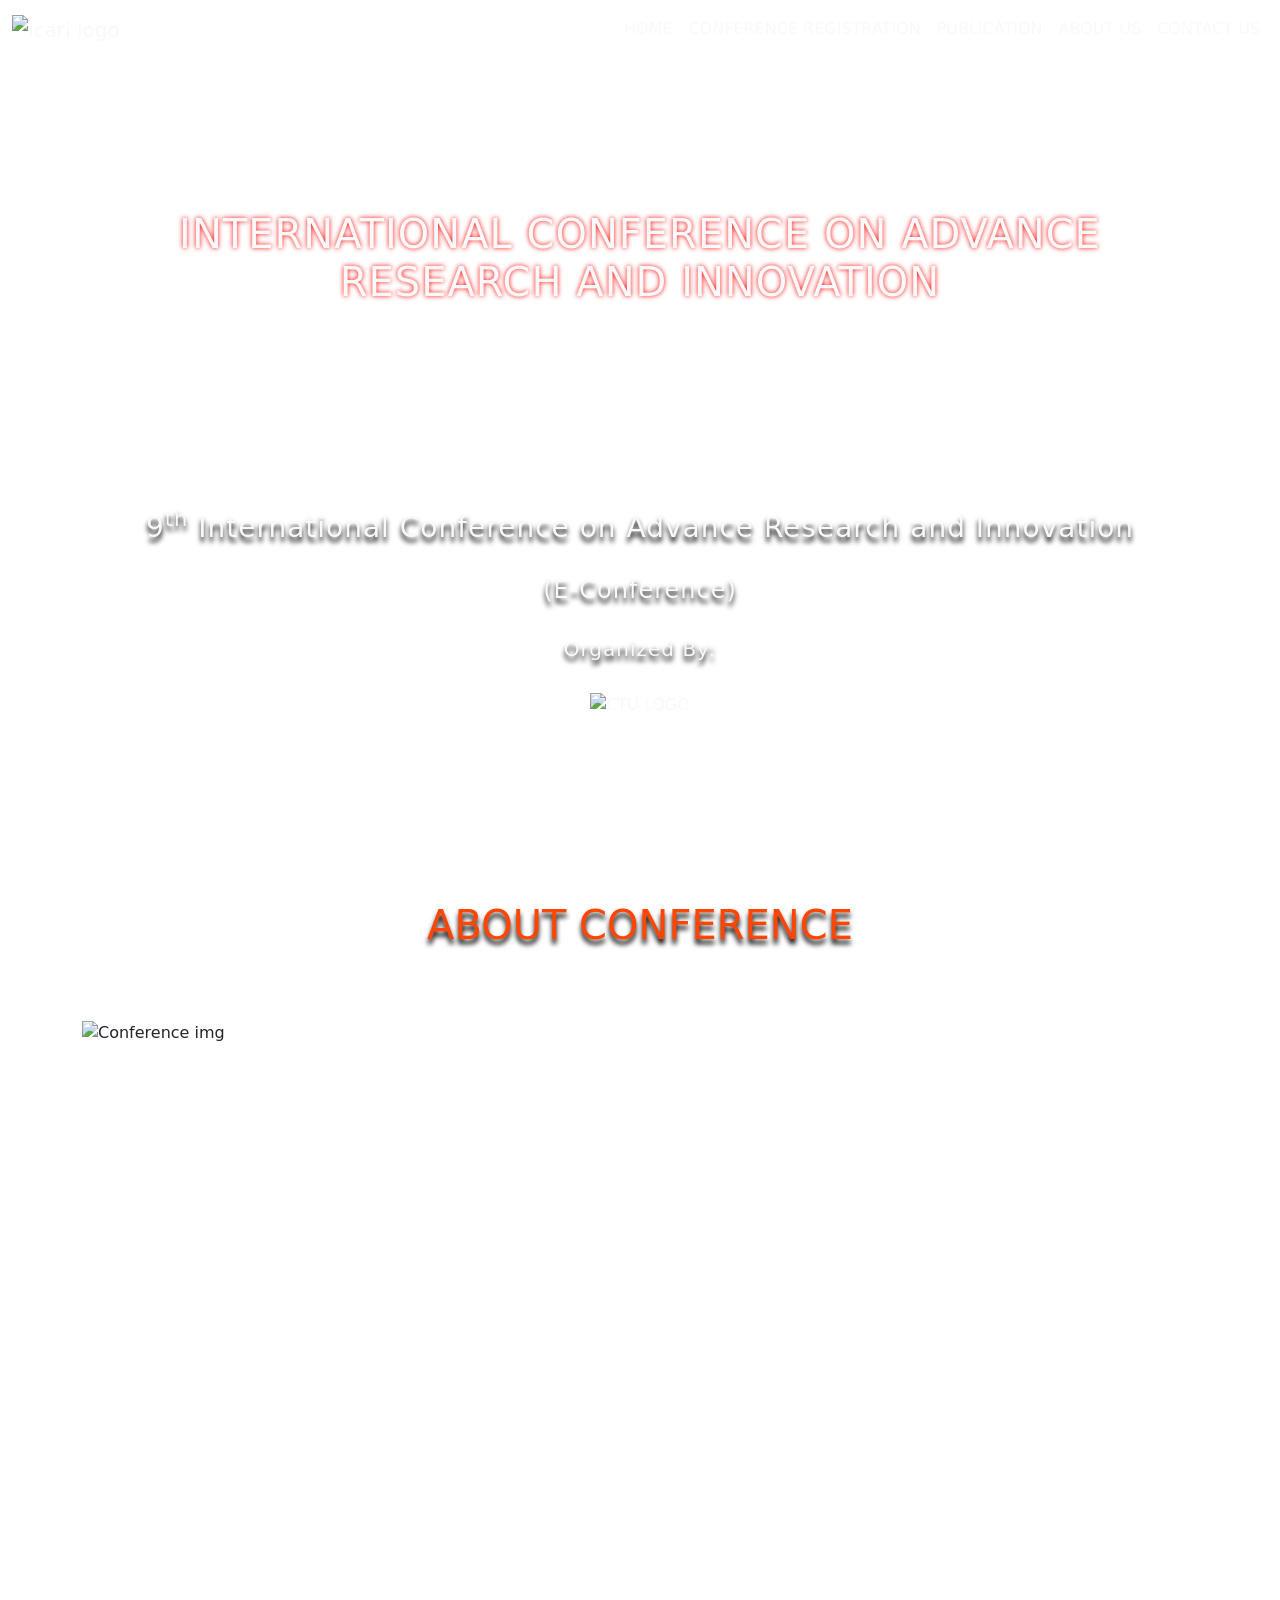
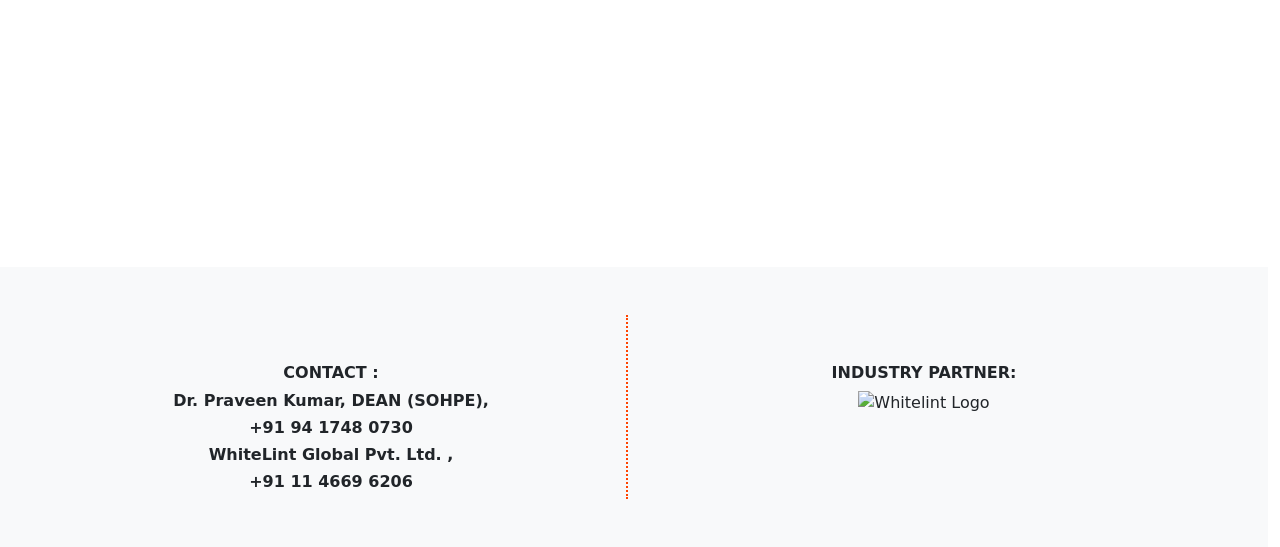
<file: src/main/resources/templates/index.html>
<!doctype html>
<html lang="en" xmlns:th="http://www.thymeleaf.org">
  <head>
    <title>ICARI 2022 | CALL FOR PAPER | CONFERENCE</title>
    <!-- Required meta tags -->
    <meta charset="utf-8">
    <meta name="viewport" content="width=device-width, initial-scale=1, shrink-to-fit=no">
    <link rel="shortcut icon" type="image/x-icon" th:href="@{/images/icariLogo.jpeg}">

    <!-- Bootstrap CSS v5.0.2 -->
    <link rel="stylesheet" href="https://cdn.jsdelivr.net/npm/bootstrap@5.0.2/dist/css/bootstrap.min.css"  integrity="sha384-EVSTQN3/azprG1Anm3QDgpJLIm9Nao0Yz1ztcQTwFspd3yD65VohhpuuCOmLASjC" crossorigin="anonymous">

    <!-- Required CSS -->
    <link rel="stylesheet" th:href="@{/css/index.css}">

  </head>

    <body th:style="'background: url('+@{/images/architecture-3588171.jpg}+'); background-size: cover;'">
    
    <!-- Navbar Starts -->
    <nav class="navbar navbar-expand-sm navbar-dark">
      <div class="container-fluid">
        <a class="navbar-brand text-light" th:href="@{/}"><img th:src="@{/images/icariLogo.jpeg}" alt="icari logo" height="80rem"></a>
        <button class="navbar-toggler bg-dark" type="button" data-bs-toggle="collapse" data-bs-target="#collapsibleNavbar">
          <span class="navbar-toggler-icon"></span>
        </button>
        <div class="collapse navbar-collapse justify-content-end" id="collapsibleNavbar">
          <ul class="navbar-nav">
            <li class="nav-item">
              <a class="nav-link text-light" th:href="@{/}">HOME</a>
            </li>
              <li class="nav-item">
                <a class="nav-link text-light" th:href="@{/confReg}">CONFERENCE REGISTRATION</a>
              </li>
              <li class="nav-item">
                <a class="nav-link text-light" href="#">PUBLICATION</a>
              </li>
              <li class="nav-item">
                <a class="nav-link text-light" href="#">ABOUT US</a>
              </li>
            <li class="nav-item">
              <a class="nav-link text-light" href="#contact_us">CONTACT US</a>
            </li>  
          </ul>
        </div>
      </div>
    </nav>
    <!-- Navbar Ends -->

    <!-- --------------------------------Main Starts-------------------------------- -->
    
    <!-- Banner Starts -->
    <div class="container-fluid pt-5" style="height: 45vh;">
      <div class="container pt-5 text-center">
        <h1 class="mt-2 pt-5 text-light" style="text-shadow: 0px 0px 5px red; letter-spacing: 1px;">INTERNATIONAL CONFERENCE ON ADVANCE RESEARCH AND INNOVATION</h1>
      </div>
    </div>
    <div class="conf_event container-fluid text-center banner p-5">
      <div class="container text-center text-light">
        <h3 style="letter-spacing: 1px; text-shadow: 0px 5px 5px black;">9<sup>th</sup> International Conference on Advance Research and Innovation</h3><br>
        <h4 style="letter-spacing: 1px; text-shadow: 0px 5px 5px black;">(E-Conference)</h4><br>
        <h5 style="letter-spacing: 1px; text-shadow: 0px 5px 5px black;">Organized By: </h5><br>
        <img th:src="@{/images/ctu.jpg}" alt="CTU LOGO">
      </div>
    </div><br><br><br>
    <!-- Banner Ends -->
    <!-- About Us Starts -->
    <div id="about_us" class="container-fluid pb-2" style="height: auto; "> 
       <div class="banner container rounded pt-5">
        <h1 class=" p-3 rounded text-center" style="color: orangered; text-shadow: 0px 5px 5px black;">ABOUT CONFERENCE</h1>
        <img class="image-fluid mt-5 text-center" th:src="@{/images/conference.svg}" alt="Conference img" height="250rem" width="100%">
        <p class="text-white mt-5" style="text-align: justify; font-size: large;">INTERNATIONAL CONFERENCE ON ADVANCE RESEARCH AND INNOVATION 2022 (ICARI-2022) is a premier international conference which aims at current
          challenges in science and technological advancements with research updates and innovations that are shaping the 
          future of mankind. This conference welcomes all scientists, engineers,
          technocrats and researchers from all walks of society to share their knowledge and wisdom
          for exploring solutions to current and future challenges. This platform provides an
          international forum for researchers to exchange ideas in recent advances on various
          aspects of theories, analysis, experimentation and computational methods in science,
          technology and management etc. <br><br>
          International Conference of Advance Research and Innovation (ICARI-2022) is devoted to a wide range of subfields in Science and Technology. Whiele it encourages a broad spectrum of contribution in Science and Technology. Articls of interdiscipilinary nature ae welcome. International Conference of Advance and Research and Innovation (ICARI-2022) is a peer-reviewed scientific conference that publishes original articles ad research notes in all areas of general studies welcome to well-designed and well-documented experimental studies and advancedknowledge in the related subject areas. Manuscripts submitted for publication will be subjected to single-blind peer-review and assessed for their contribution to the scientific understanding off Science and Technology. Work resulting in fundamental insights thatbenefit our society, isrelevant to the conference. <br><br>
          It is a multi-disciplinary conference, which includes all areas of Science and Technology
          used for material research including old material and new material performance in various
          field. Innovative original research papers on topics covered under following broad areas (but
          not limited to). Materials used in –
          Applied Science, Social Science, Earth Science, Management Science, Pharmaceutical
          Science, Computer Science and Engineering, Electronics Engineering, Mechanical
          Engineering, Civil Engineering, Electrical Engineering, Industrial Engineering, Production
          Engineering, Automotive Engineering, Marine Engineering, Automation Engineering,
          Architecture and Building Materials, Bio-Mechanical Engineering, Chemical Science and
          Engineering, Material Engineering, Bio-Medical Engineering, Environmental Science and
          Engineering, Information Technology, Humanities, Commerce and Economics, Health 
          Science, Medical Science, Biotechnology, Physical Science and Education, Cyber physical
          system, Life Science, Micro Biology, Innovation of Arts and Sociology, Space Science, etc.</p>
       </div>
    </div>
    <!-- About Us Ends -->
    <!-- Contact Us Starts -->
    <div id="contact_us" class="row container-fluid bg-light text-center mt-5 p-5">
      <div class="col-lg-6 col-md-6 col-sm-12 col-xs-12 pt-5" style="border-right: 2px dotted orangered;"><h6><Strong>CONTACT :</Strong></h6><h6><strong> Dr. Praveen Kumar, DEAN (SOHPE), </strong></h6><h6><strong>+91 94 1748 0730</Strong></h6><h6><strong> WhiteLint Global Pvt. Ltd. ,</strong></h6><h6><strong>+91 11 4669 6206</Strong></h6></div>
      <div class="col-lg-6 col-md-6 col-sm-12 col-xs-12 p-5">
      <h6> <strong>INDUSTRY PARTNER: </strong></h6><img th:src="@{/images/whitelint-logo.png}" alt="Whitelint Logo" height="60rem" width="80%"></div>
    </div>
    <!-- Contact Us Ends -->
    <!-- --------------------------------Main Ends-------------------------------- -->

    <!-- Bootstrap JavaScript Libraries -->
    <script src="https://cdn.jsdelivr.net/npm/@popperjs/core@2.9.2/dist/umd/popper.min.js" integrity="sha384-IQsoLXl5PILFhosVNubq5LC7Qb9DXgDA9i+tQ8Zj3iwWAwPtgFTxbJ8NT4GN1R8p" crossorigin="anonymous"></script>
    <script src="https://cdn.jsdelivr.net/npm/bootstrap@5.0.2/dist/js/bootstrap.min.js" integrity="sha384-cVKIPhGWiC2Al4u+LWgxfKTRIcfu0JTxR+EQDz/bgldoEyl4H0zUF0QKbrJ0EcQF" crossorigin="anonymous"></script>
  </body>
</html>
</file>
